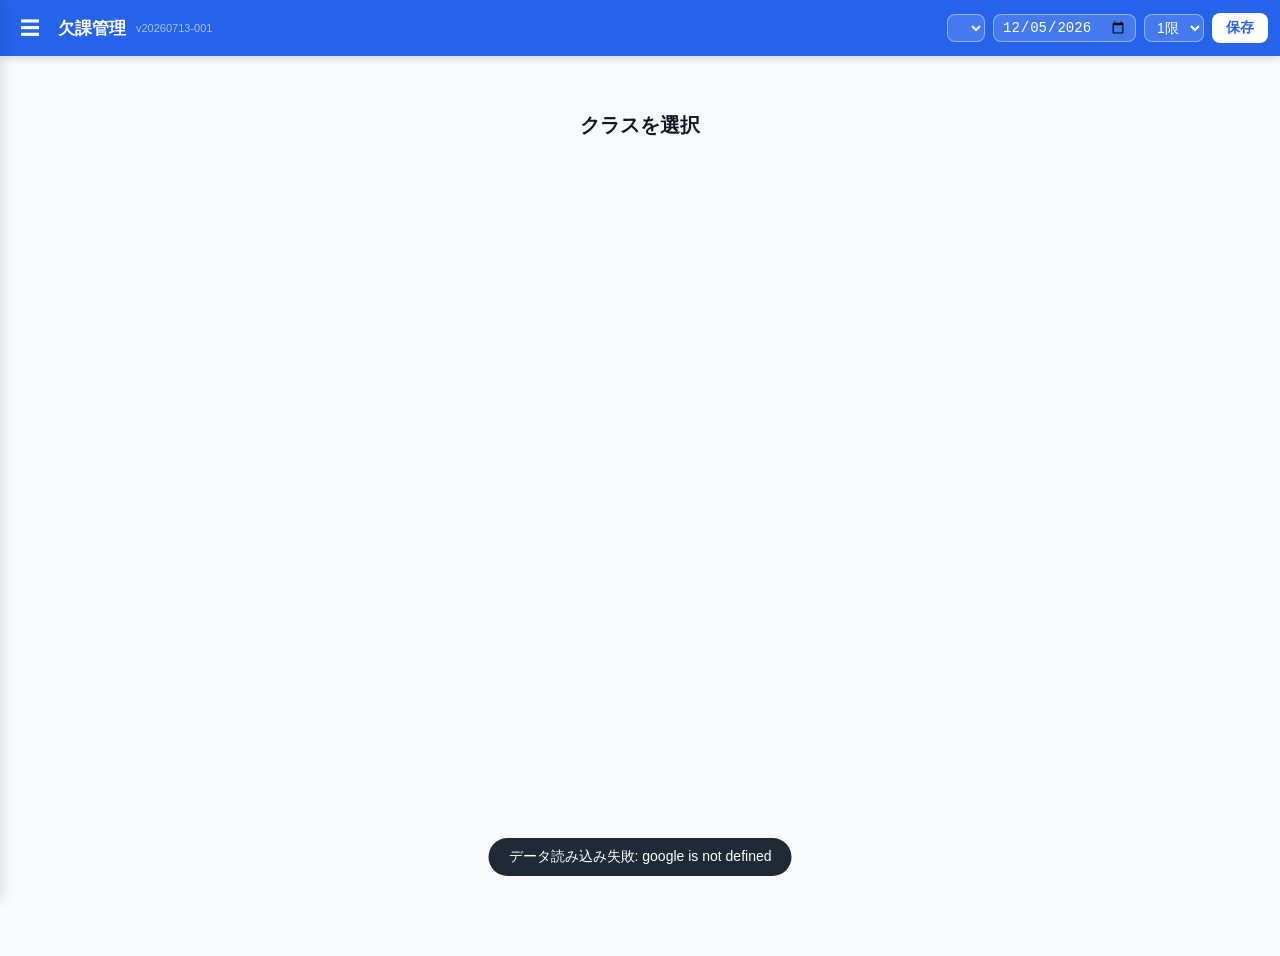
<file: gas/index.html>
<!DOCTYPE html>
<html lang="ja">
<head>
  <meta charset="UTF-8">
  <meta name="viewport" content="width=device-width, initial-scale=1.0">
  <title>授業欠課時数管理</title>
  <base target="_top">
  <style>
*, *::before, *::after { box-sizing: border-box; margin: 0; padding: 0; }

:root {
  --blue:    #2563eb;
  --blue-lt: #eff6ff;
  --red:     #dc2626;
  --red-lt:  #fef2f2;
  --green:   #16a34a;
  --green-lt:#f0fdf4;
  --purple:  #7c3aed;
  --purple-lt:#f5f3ff;
  --gray:    #6b7280;
  --gray-lt: #f9fafb;
  --border:  #e5e7eb;
  --text:    #111827;
  --text-sm: #6b7280;
  --header-h: 56px;
  --radius:  8px;
}

body {
  font-family: -apple-system, 'Hiragino Sans', 'Yu Gothic', sans-serif;
  font-size: 15px; color: var(--text); background: var(--gray-lt); min-height: 100vh;
}

.header {
  position: fixed; top: 0; left: 0; right: 0; z-index: 100;
  height: var(--header-h); background: var(--blue); color: #fff;
  display: flex; align-items: center; justify-content: space-between;
  padding: 0 12px; gap: 8px; box-shadow: 0 2px 8px rgba(0,0,0,.15);
}
.header-left  { display: flex; align-items: center; gap: 10px; }
.header-right { display: flex; align-items: center; gap: 8px; flex-wrap: wrap; }
.app-title    { font-size: 17px; font-weight: 600; white-space: nowrap; }
.app-version  { font-size: 11px; color: rgba(255,255,255,.6); white-space: nowrap; }
.icon-btn     { background: none; border: none; color: #fff; font-size: 20px; cursor: pointer; padding: 4px 8px; border-radius: 4px; }
.icon-btn:hover { background: rgba(255,255,255,.2); }

.select-sm {
  padding: 4px 8px; border-radius: var(--radius); border: 1px solid rgba(255,255,255,.4);
  background: rgba(255,255,255,.15); color: #fff; font-size: 14px; cursor: pointer;
}
.select-sm option { color: var(--text); background: #fff; }
input[type="date"].select-sm { color: #fff; }

.btn-primary {
  padding: 6px 14px; background: #fff; color: var(--blue);
  border: none; border-radius: var(--radius); font-size: 14px; font-weight: 600; cursor: pointer;
}
.btn-primary:hover { background: #dbeafe; }
.btn-secondary {
  padding: 6px 14px; background: var(--gray-lt); color: var(--text);
  border: 1px solid var(--border); border-radius: var(--radius); font-size: 14px; cursor: pointer;
}
.btn-secondary:hover { background: var(--border); }
.btn-danger {
  padding: 6px 14px; background: var(--red-lt); color: var(--red);
  border: 1px solid var(--red); border-radius: var(--radius); font-size: 14px; cursor: pointer;
}
.btn-lg { padding: 10px 24px; font-size: 15px; }

.sidenav {
  position: fixed; top: 0; left: -260px; bottom: 0; width: 260px;
  background: #fff; z-index: 300; box-shadow: 2px 0 12px rgba(0,0,0,.12);
  transition: left .25s ease; display: flex; flex-direction: column;
}
.sidenav.open { left: 0; }
.sidenav-header {
  display: flex; align-items: center; justify-content: space-between;
  padding: 16px; border-bottom: 1px solid var(--border); font-weight: 600; font-size: 16px;
}
.sidenav-header .icon-btn { color: var(--text); }
.sidenav-list { list-style: none; padding: 8px 0; }
.sidenav-item {
  display: block; padding: 13px 20px; color: var(--text);
  text-decoration: none; font-size: 15px; border-left: 3px solid transparent;
}
.sidenav-item:hover  { background: var(--gray-lt); }
.sidenav-item.active { background: var(--blue-lt); color: var(--blue); border-left-color: var(--blue); font-weight: 600; }

.overlay {
  display: none; position: fixed; inset: 0; background: rgba(0,0,0,.4); z-index: 200;
}
.overlay.show { display: block; }

.main { margin-top: var(--header-h); padding: 16px; max-width: 960px; margin-left: auto; margin-right: auto; }
.view { display: none; }
.view.active { display: block; }

.view-toolbar {
  display: flex; align-items: center; justify-content: space-between;
  margin-bottom: 10px; flex-wrap: wrap; gap: 8px;
}
.legend { display: flex; gap: 8px; flex-wrap: wrap; }
.legend-item {
  font-size: 12px; padding: 3px 10px; border-radius: 20px; font-weight: 500;
}
.legend-item.present  { background: var(--green-lt);  color: var(--green); }
.legend-item.absent   { background: var(--red-lt);    color: var(--red); }
.legend-item.excused  { background: var(--blue-lt);   color: var(--blue); }
.legend-item.leave    { background: #f3f4f6; color: #6b7280; }
.legend-item.kiki     { background: #f3e8ff; color: #9333ea; }
.legend-item.teishi   { background: #fff7ed; color: #ea580c; }
.absent-count { font-size: 14px; color: var(--text-sm); font-weight: 500; }

.blackboard {
  background: #2d4a2d; color: #c8e6c9; text-align: center;
  padding: 8px; border-radius: var(--radius); margin-bottom: 12px;
  font-size: 13px; letter-spacing: 4px;
}

.seat-map { display: grid; gap: 6px; justify-content: center; }

.seat {
  width: 72px; height: 64px; border-radius: var(--radius);
  border: 2px solid var(--border); background: #fff;
  display: flex; flex-direction: column; align-items: center; justify-content: center;
  cursor: pointer; user-select: none; transition: transform .1s, box-shadow .1s;
  font-size: 12px; text-align: center; padding: 4px; position: relative;
}
.seat:hover { transform: scale(1.05); box-shadow: 0 2px 8px rgba(0,0,0,.15); }
.seat.empty { background: var(--gray-lt); border-color: transparent; cursor: default; opacity: .4; }
.seat.empty:hover { transform: none; box-shadow: none; }
.seat .seat-number { font-size: 10px; color: var(--text-sm); margin-bottom: 2px; }
.seat .seat-name   { font-weight: 600; font-size: 12px; line-height: 1.2; }
.seat .seat-badge  { position: absolute; top: 3px; right: 3px; font-size: 9px; padding: 1px 5px; border-radius: 10px; font-weight: 600; }

.seat.present  { border-color: var(--green);  background: var(--green-lt); }
.seat.absent   { border-color: var(--red);    background: var(--red-lt); }
.seat.excused  { border-color: var(--blue);   background: var(--blue-lt); }
.seat.leave-seat { border-color: #d1d5db; background: #f3f4f6; opacity: .6; }
.seat.kiki    { border-color: #9333ea; background: #f3e8ff; }
.seat.teishi  { border-color: #ea580c; background: #fff7ed; }
.seat.kiki   .seat-badge { background: #9333ea; color: #fff; }
.seat.teishi .seat-badge { background: #ea580c; color: #fff; }

.seat.absent  .seat-badge { background: var(--red);  color: #fff; }
.seat.excused .seat-badge { background: var(--blue); color: #fff; }
.leave-badge               { background: #9ca3af; color: #fff; }

.number-search { display: flex; gap: 8px; margin-bottom: 16px; }
.number-search input {
  flex: 1; padding: 10px 14px; border: 1px solid var(--border);
  border-radius: var(--radius); font-size: 16px;
}
.student-list { display: flex; flex-direction: column; gap: 8px; }
.student-row {
  display: flex; align-items: center; justify-content: space-between;
  background: #fff; padding: 12px 16px; border-radius: var(--radius);
  border: 1px solid var(--border); cursor: pointer;
}
.student-row:hover { background: var(--gray-lt); }
.student-row.on-leave { opacity: .6; }
.student-row-left { display: flex; align-items: center; gap: 12px; }
.student-row-num  { font-size: 13px; color: var(--text-sm); min-width: 30px; }
.student-row-name { font-weight: 600; }

.status-badge { font-size: 12px; padding: 3px 10px; border-radius: 20px; font-weight: 500; }
.status-badge.present  { background: var(--green-lt);  color: var(--green); }
.status-badge.absent   { background: var(--red-lt);    color: var(--red); }
.status-badge.excused  { background: var(--blue-lt);   color: var(--blue); }
.status-badge.leave    { background: #f3f4f6; color: #6b7280; }
.status-badge.kiki    { background: #f3e8ff; color: #9333ea; }
.status-badge.teishi  { background: #fff7ed; color: #ea580c; }

.history-filter { display: flex; gap: 8px; margin-bottom: 16px; }
.history-table-wrap { overflow-x: auto; }
.history-table { width: 100%; border-collapse: collapse; background: #fff; border-radius: var(--radius); overflow: hidden; }
.history-table th { background: var(--blue); color: #fff; padding: 10px 14px; text-align: left; font-size: 13px; }
.history-table td { padding: 10px 14px; border-bottom: 1px solid var(--border); font-size: 14px; }
.history-table tr:last-child td { border-bottom: none; }

.section-title { font-size: 16px; font-weight: 600; margin-bottom: 12px; padding-bottom: 8px; border-bottom: 2px solid var(--blue); }
.settings-grid { display: grid; grid-template-columns: repeat(auto-fill, minmax(240px, 1fr)); gap: 12px; }
.settings-card { background: #fff; border-radius: var(--radius); border: 1px solid var(--border); padding: 16px; }
.settings-card h3 { font-size: 15px; margin-bottom: 12px; }
.settings-card label { display: block; font-size: 13px; color: var(--text-sm); margin-bottom: 4px; }
.settings-card input[type="number"] { width: 100%; padding: 7px 10px; border: 1px solid var(--border); border-radius: 6px; font-size: 14px; margin-bottom: 10px; }
.settings-actions { margin-top: 12px; }

.csv-section { background: #fff; border-radius: var(--radius); border: 1px solid var(--border); padding: 16px; }
.hint { font-size: 13px; color: var(--text-sm); margin-bottom: 12px; }
.csv-controls { display: flex; gap: 8px; align-items: center; flex-wrap: wrap; margin-bottom: 12px; }
.file-label { cursor: pointer; }
#csv-preview { font-size: 13px; color: var(--text-sm); }

.summary-section { background: #fff; border-radius: var(--radius); border: 1px solid var(--border); padding: 16px; display: flex; flex-direction: column; gap: 12px; }
.summary-row { display: flex; gap: 8px; align-items: center; flex-wrap: wrap; }
.summary-row label { font-size: 14px; font-weight: 500; }
.summary-row input[type="date"] { padding: 7px 10px; border: 1px solid var(--border); border-radius: 6px; font-size: 14px; }

.setup-form { background: #fff; border-radius: var(--radius); border: 1px solid var(--border); padding: 16px; display: flex; flex-direction: column; gap: 12px; }
.form-label { font-size: 14px; font-weight: 500; display: flex; flex-direction: column; gap: 4px; }
.form-input { padding: 8px 12px; border: 1px solid var(--border); border-radius: 6px; font-size: 14px; }
#years-list { display: flex; flex-direction: column; gap: 8px; }
.year-row {
  background: #fff; border: 1px solid var(--border); border-radius: var(--radius);
  padding: 12px 16px; display: flex; align-items: center; justify-content: space-between;
}

.popup-overlay {
  display: none; position: fixed; inset: 0; z-index: 500;
  background: rgba(0,0,0,.5); align-items: center; justify-content: center;
}
.popup-overlay.show { display: flex; }
.popup {
  background: #fff; border-radius: 16px; padding: 24px;
  min-width: 280px; max-width: 340px; width: 90%;
  box-shadow: 0 8px 32px rgba(0,0,0,.2); text-align: center;
}
.popup-student-name   { font-size: 22px; font-weight: 700; margin-bottom: 4px; }
.popup-student-number { font-size: 14px; color: var(--text-sm); margin-bottom: 20px; }
.popup-buttons { display: grid; grid-template-columns: 1fr 1fr; gap: 8px; margin-bottom: 12px; }
.popup-btn {
  padding: 12px 8px; border: none; border-radius: var(--radius);
  font-size: 14px; font-weight: 600; cursor: pointer; transition: opacity .15s;
}
.popup-btn:hover { opacity: .85; }
.popup-btn.present  { grid-column: 1/-1; background: var(--green);  color: #fff; }
.popup-btn.absent   { background: var(--red);   color: #fff; }
.popup-btn.kiki     { background: #9333ea; color: #fff; }
.popup-btn.excused  { background: var(--blue);  color: #fff; }
.popup-btn.teishi   { background: #ea580c; color: #fff; }
.popup-close { background: none; border: none; color: var(--text-sm); font-size: 14px; cursor: pointer; padding: 4px 12px; }

.leave-form { display: flex; flex-direction: column; gap: 10px; margin-bottom: 16px; }
.leave-form label { font-size: 14px; font-weight: 500; display: flex; flex-direction: column; gap: 4px; }
.leave-form input[type="date"] { padding: 8px 12px; border: 1px solid var(--border); border-radius: 6px; font-size: 14px; }
.leave-buttons { display: flex; gap: 8px; justify-content: center; }

.toast {
  position: fixed; bottom: 24px; left: 50%; transform: translateX(-50%) translateY(80px);
  background: #1f2937; color: #fff; padding: 10px 20px; border-radius: 24px;
  font-size: 14px; z-index: 1000; transition: transform .3s ease;
  white-space: nowrap; pointer-events: none;
}
.toast.show { transform: translateX(-50%) translateY(0); }

@media (max-width: 600px) {
  .header-right { gap: 6px; }
  .select-sm { font-size: 13px; padding: 3px 6px; }
  .seat { width: 60px; height: 54px; }
  .seat .seat-name { font-size: 11px; }
}

.class-manager { background: #fff; border-radius: var(--radius); border: 1px solid var(--border); padding: 16px; }
.class-add-row { display: flex; gap: 8px; margin-bottom: 12px; }
.class-list-item {
  display: flex; align-items: center; justify-content: space-between;
  padding: 10px 12px; border-bottom: 1px solid var(--border); font-size: 14px;
}
.class-list-item:last-child { border-bottom: none; }
.class-list-item .class-name { font-weight: 600; }
.btn-delete {
  padding: 4px 10px; background: var(--red-lt); color: var(--red);
  border: 1px solid var(--red); border-radius: 6px; font-size: 12px; cursor: pointer;
}

.class-select-screen { max-width: 400px; margin: 40px auto; }
.class-select-title { font-size: 20px; font-weight: 700; margin-bottom: 16px; text-align: center; }
.class-select-btn {
  display: block; width: 100%; padding: 18px;
  background: #fff; border: 2px solid var(--border);
  border-radius: var(--radius); font-size: 18px; font-weight: 600;
  cursor: pointer; margin-bottom: 10px; text-align: center;
  transition: border-color .15s, background .15s;
}
.class-select-btn:hover { border-color: var(--blue); background: var(--blue-lt); color: var(--blue); }

/* ===== 座席マップ＋名簿レイアウト ===== */
.seat-roster-layout {
  display: flex; gap: 10px; align-items: flex-start;
}
.calendar-area {
  width: 15%; flex-shrink: 0;
}
.seat-area {
  width: 65%; flex-shrink: 0; display: flex; flex-direction: column;
}
.roster-area {
  width: 20%; flex-shrink: 0;
  background: #fff; border-radius: var(--radius);
  border: 1px solid var(--border);
  max-height: calc(100vh - 140px); overflow-y: auto;
}
.roster-list { }
.roster-item {
  display: flex; align-items: center; justify-content: space-between;
  padding: 8px 12px; border-bottom: 1px solid var(--border);
  cursor: pointer; font-size: 13px;
}
.roster-item:last-child { border-bottom: none; }
.roster-item:hover { background: var(--gray-lt); }
.roster-item.on-leave { opacity: .5; cursor: default; }
.roster-item-left { display: flex; align-items: center; gap: 8px; }
.roster-item-num  { color: var(--text-sm); min-width: 28px; font-size: 12px; }
.roster-item-name { font-weight: 500; }
.roster-badge {
  font-size: 11px; padding: 2px 8px; border-radius: 12px; font-weight: 500;
}
.roster-badge.present  { background: var(--green-lt);  color: var(--green); }
.roster-badge.absent   { background: var(--red-lt);    color: var(--red); }
.roster-badge.excused  { background: var(--blue-lt);   color: var(--blue); }
.roster-badge.leave    { background: #f3f4f6; color: #6b7280; }

/* ===== ポップアップ（小さめ） ===== */
.popup-sm {
  background: #fff; border-radius: 12px; padding: 16px;
  min-width: 240px; max-width: 300px; width: 90%;
  box-shadow: 0 8px 32px rgba(0,0,0,.2); text-align: center;
}
.popup-sm .popup-student-name   { font-size: 18px; font-weight: 700; margin-bottom: 2px; }
.popup-sm .popup-student-number { font-size: 13px; color: var(--text-sm); margin-bottom: 14px; }
.popup-sm .popup-buttons { display: grid; grid-template-columns: 1fr 1fr; gap: 6px; margin-bottom: 10px; }
.popup-sm .popup-btn { padding: 10px 6px; font-size: 13px; }

@media (max-width: 700px) {
  .seat-roster-layout { flex-direction: column; }
  .seat-area, .roster-area { width: 100%; }
}

/* ===== ミニカレンダー ===== */
.mini-calendar {
  background: #fff; border-radius: var(--radius);
  border: 1px solid var(--border); padding: 8px;
  user-select: none; width: 100%; min-width: 160px;
}
.cal-header {
  display: flex; align-items: center; justify-content: space-between;
  margin-bottom: 6px;
}
.cal-header span { font-size: 13px; font-weight: 600; }
.cal-nav {
  background: none; border: none; cursor: pointer;
  color: var(--blue); font-size: 16px; padding: 2px 6px; border-radius: 4px;
}
.cal-nav:hover { background: var(--blue-lt); }
.cal-grid {
  display: grid; grid-template-columns: repeat(7, 1fr); gap: 1px;
}
.cal-dow {
  text-align: center; font-size: 10px; color: var(--text-sm);
  padding: 2px 0; font-weight: 500;
}
.cal-day {
  text-align: center; font-size: 11px; padding: 3px 1px;
  border-radius: 4px; cursor: pointer; line-height: 1;
}
.cal-day:hover { background: var(--blue-lt); color: var(--blue); }
.cal-day.other-month { color: #d1d5db; }
.cal-day.today { background: var(--gray-lt); font-weight: 600; }
.cal-day.selected { background: var(--blue); color: #fff; font-weight: 600; }
.cal-day.selected:hover { background: var(--blue); }
.cal-day.sun { color: #ef4444; }
.cal-day.sat { color: #3b82f6; }
.cal-day.selected.sun, .cal-day.selected.sat { color: #fff; }

/* ===== 出欠履歴マトリクス ===== */
.history-table-wrap {
  overflow: auto;
  max-height: calc(100vh - 180px);
}
.history-matrix {
  border-collapse: collapse; font-size: 12px;
  white-space: nowrap;
}
.history-matrix th, .history-matrix td {
  border: 1px solid var(--border); padding: 4px 6px; text-align: center;
}
.history-matrix thead th {
  background: var(--blue); color: #fff;
  position: sticky; top: 0; z-index: 3;
}
.history-matrix td:first-child {
  position: sticky; left: 0; background: #fff; z-index: 2; min-width: 36px;
}
.history-matrix td:nth-child(2) {
  position: sticky; left: 36px; background: #fff; z-index: 2; min-width: 80px; text-align: left;
}
.history-matrix thead th:first-child {
  left: 0; z-index: 4;
}
.history-matrix thead th:nth-child(2) {
  left: 36px; z-index: 4;
}

.matrix-cell {
  cursor: pointer; border-radius: 3px; padding: 2px 4px;
  font-size: 11px; font-weight: 500; display: inline-block; min-width: 28px;
}
.matrix-cell.present  { background: var(--green-lt);  color: var(--green); }
.matrix-cell.absent   { background: var(--red-lt);    color: var(--red); }
.matrix-cell.excused  { background: var(--blue-lt);   color: var(--blue); }
.matrix-cell.leave    { background: #f3f4f6; color: #9ca3af; cursor: default; }
.matrix-cell.kiki    { background: #9333ea; color: #fff; }
.matrix-cell.teishi  { background: #ea580c; color: #fff; }

.btn-save-bottom {
  padding: 8px 32px; background: var(--blue); color: #fff;
  border: none; border-radius: var(--radius); font-size: 14px;
  font-weight: 600; cursor: pointer;
}
.btn-save-bottom:hover { background: #1d4ed8; }

  </style>
</head>
<body>

<header class="header">
  <div class="header-left">
    <button class="icon-btn" id="menu-btn" aria-label="メニュー">☰</button>
    <h1 class="app-title">欠課管理</h1>
    <span class="app-version" id="app-version"></span>
  </div>
  <div class="header-right">
    <select id="class-select" class="select-sm"></select>
    <input type="date" id="date-input" class="select-sm">
    <select id="period-select" class="select-sm">
      <option value="1">1限</option>
      <option value="2">2限</option>
      <option value="3">3限</option>
      <option value="4">4限</option>
      <option value="5">5限</option>
      <option value="6">6限</option>
    </select>
    <button class="btn-primary" id="save-btn">保存</button>
  </div>
</header>

<nav class="sidenav" id="sidenav">
  <div class="sidenav-header">
    <span>メニュー</span>
    <button class="icon-btn" id="close-menu-btn">✕</button>
  </div>
  <ul class="sidenav-list">
    <li><a href="#" class="sidenav-item" data-view="classselect">クラス選択</a></li>
    <li><a href="#" class="sidenav-item" data-view="history">出欠履歴</a></li>
    <li><a href="#" class="sidenav-item" data-view="summary">集計・出力</a></li>
    <li><a href="#" class="sidenav-item" data-view="settings">設定</a></li>
    <li><a href="#" class="sidenav-item" data-view="setup">年度セットアップ</a></li>
  </ul>
</nav>
<div class="overlay" id="overlay"></div>

<main class="main">

  <!-- クラス選択画面 -->
  <section class="view active" id="view-classselect">
    <div class="class-select-screen">
      <h2 class="class-select-title">クラスを選択</h2>
      <div id="class-select-list"></div>
    </div>
  </section>

  <section class="view" id="view-seat">
    <div class="view-toolbar">
      <div class="legend">
        <span class="legend-item present">出席</span>
        <span class="legend-item absent">欠席</span>
        <span class="legend-item kiki">忌引</span>
        <span class="legend-item excused">公欠</span>
        <span class="legend-item teishi">出校停止</span>
        <span class="legend-item leave">休学</span>
      </div>
      <div class="absent-count">欠席等: <span id="absent-count">0</span>人</div>
    </div>
    <div class="seat-roster-layout">
      <div class="calendar-area">
        <div class="mini-calendar" id="mini-calendar"></div>
      </div>
      <div class="seat-area">
        <div class="seat-map" id="seat-map"></div>
        <div class="blackboard" style="margin-top:12px">黒板</div>
        <div style="text-align:center;margin-top:8px">
          <button class="btn-save-bottom" id="save-btn-bottom">保存</button>
        </div>
      </div>
      <div class="roster-area">
        <div class="roster-list" id="roster-list"></div>
      </div>
    </div>
  </section>

  <section class="view" id="view-history">
    <div class="history-filter">
      <select id="history-class-select" class="select-sm" style="color:var(--text);background:#fff;border:1px solid var(--border);"></select>
      <input type="date" id="history-start">
      <span style="font-size:13px">〜</span>
      <input type="date" id="history-end">
      <button class="btn-primary" id="history-load-btn">表示</button>
      <button class="btn-secondary" onclick="downloadHistoryCSV()">CSV出力</button>
    </div>
    <div class="history-table-wrap" id="history-table-wrap"></div>
  </section>

  <section class="view" id="view-summary">
    <h2 class="section-title">欠課集計・CSV出力</h2>
    <div class="summary-section">
      <div class="summary-row">
        <label>クラス</label>
        <select id="summary-class-select" class="select-sm" style="color:var(--text);background:#fff;border:1px solid var(--border);"></select>
      </div>
      <div class="summary-row">
        <label>開始日</label>
        <input type="date" id="summary-start">
        <label>終了日</label>
        <input type="date" id="summary-end">
      </div>
      <button class="btn-primary btn-lg" id="summary-btn" style="background:var(--blue);color:#fff;">集計してCSVダウンロード</button>
    </div>
  </section>

  <section class="view" id="view-settings">
    <h2 class="section-title">クラス設定</h2>
    <div class="settings-grid" id="settings-grid"></div>
    <div class="settings-actions">
      <button class="btn-primary" id="save-settings-btn">設定を保存</button>
    </div>
    <h2 class="section-title" style="margin-top:2rem">生徒データ（CSV読み込み）</h2>
    <div class="csv-section">
      <p class="hint">CSVフォーマット: <code>クラス,出席番号,名前,座席行,座席列</code>（1行目はヘッダー）</p>
      <div class="csv-controls">
        <select id="csv-class-select" class="select-sm" style="color:var(--text);background:#fff;border:1px solid var(--border);"></select>
        <label class="btn-secondary file-label">
          CSVを選択
          <input type="file" id="csv-input" accept=".csv" style="display:none">
        </label>
        <button class="btn-primary" id="csv-upload-btn">アップロード</button>
      </div>
      <div id="csv-preview"></div>
    </div>
  </section>

  <section class="view" id="view-setup">
    <h2 class="section-title">年度セットアップ</h2>
    <div class="setup-form">
      <label class="form-label">
        年度
        <input type="number" id="setup-year" class="form-input" placeholder="例: 2026">
      </label>
      <label class="form-label">
        フォルダ名（Googleドライブ）
        <input type="text" id="setup-folder" class="form-input" value="出欠管理">
      </label>
      <button class="btn-primary btn-lg" id="setup-btn">スプレッドシートを作成してセットアップ</button>
    </div>
    <h2 class="section-title" style="margin-top:2rem">クラス管理</h2>
    <div class="class-manager">
      <div class="class-add-row">
        <input type="text" id="new-class-input" class="form-input" placeholder="例: 2A, 3B" style="flex:1">
        <button class="btn-primary" id="add-class-btn">追加</button>
      </div>
      <div id="class-list"></div>
    </div>

    <h2 class="section-title" style="margin-top:2rem">年度切り替え</h2>
    <div id="years-list"></div>
  </section>

</main>

<!-- 出欠ポップアップ -->
<div class="popup-overlay" id="popup-overlay">
  <div class="popup-sm">
    <div class="popup-student-name" id="popup-name"></div>
    <div class="popup-student-number" id="popup-number"></div>
    <div class="popup-buttons">
      <button class="popup-btn present" data-status="出席">出席</button>
      <button class="popup-btn absent"  data-status="欠席">欠席</button>
      <button class="popup-btn kiki"    data-status="忌引">忌引</button>
      <button class="popup-btn excused" data-status="公欠">公欠</button>
      <button class="popup-btn teishi"  data-status="出校停止">出校停止</button>
    </div>
    <button class="popup-close" id="popup-close">キャンセル</button>
  </div>
</div>

<!-- 休学設定ポップアップ -->
<div class="popup-overlay" id="leave-overlay">
  <div class="popup">
    <div class="popup-student-name" id="leave-name"></div>
    <div class="popup-student-number" id="leave-number"></div>
    <div class="leave-form">
      <label>休学開始日<input type="date" id="leave-start"></label>
      <label>休学終了日<input type="date" id="leave-end"></label>
    </div>
    <div class="leave-buttons">
      <button class="btn-primary" id="leave-save-btn">保存</button>
      <button class="btn-danger"  id="leave-clear-btn">クリア</button>
    </div>
    <br>
    <button class="popup-close" onclick="closeLeavePopup()">キャンセル</button>
  </div>
</div>

<div class="toast" id="toast"></div>

<script>
// =============================================
// app.js - 授業欠課時数管理アプリ（GAS版）
// =============================================

const VERSION = '20260713-001';

const STATE = {
  className:      '',
  attendance:     {},
  students:       [],
  settings:       [],
  currentStudent: null,
  unsaved:        false, // 未保存フラグ
};

const STATUS_CLASS = {
  '出席':   'present',
  '欠席':   'absent',
  '忌引':   'kiki',
  '公欠':   'excused',
  '出校停止': 'teishi',
  '休学':   'leave',
};

const STATUS_BADGE = {
  '欠席':   '欠',
  '忌引':   '忌',
  '公欠':   '公',
  '出校停止': '停',
  '休学':   '休',
};

const $ = id => document.getElementById(id);

// ===== GAS API =====
function gasCall(funcName, params) {
  return new Promise((resolve, reject) => {
    google.script.run
      .withSuccessHandler(resolve)
      .withFailureHandler(reject)
      [funcName](JSON.stringify(params));
  });
}

// ===== 初期化 =====
function init() {
  const today = toJSTDateString(new Date());
  if ($('date-input'))    $('date-input').value = today;
  if ($('setup-year'))    $('setup-year').value = new Date().getFullYear();
  if ($('summary-start')) $('summary-start').value = today.slice(0, 7) + '-01';
  if ($('summary-end'))   $('summary-end').value = today;

  const vEl = $('app-version');
  if (vEl) vEl.textContent = 'v' + VERSION;

  setupEventListeners();
  loadInitialData();

  window.addEventListener('beforeunload', e => {
    if (STATE.unsaved) {
      e.preventDefault();
      e.returnValue = '';
    }
  });
}

async function loadInitialData() {
  try {
    const [sr, st] = await Promise.all([
      gasCall('clientGetSettings', {}),
      gasCall('clientGetStudents', {}),
    ]);
    STATE.settings = sr.settings || [];
    STATE.students = st.students || [];
    updateClassSelects();
    renderSettingsGrid();
    renderClassSelectScreen();
  } catch (e) {
    showToast('データ読み込み失敗: ' + e.message);
  }
}

function renderClassSelectScreen() {
  const listEl = $('class-select-list');
  if (!listEl) return;
  const classes = STATE.settings.map(s => s.className);
  listEl.innerHTML = classes.length === 0
    ? '<p style="color:#888;text-align:center">クラスがありません。年度セットアップからクラスを追加してください。</p>'
    : classes.map(c => `
        <button class="class-select-btn" onclick="selectClassAndGo('${c}')">${c}</button>
      `).join('');
}

function selectClassAndGo(className) {
  STATE.className = className;
  $('class-select').value = className;
  localStorage.setItem('className', className);
  switchView('seat');
  renderCalendar();
  loadAttendance();
}

// ===== イベント =====
function setupEventListeners() {
  $('menu-btn').addEventListener('click', openMenu);
  $('close-menu-btn').addEventListener('click', closeMenu);
  $('overlay').addEventListener('click', closeMenu);

  document.querySelectorAll('.sidenav-item').forEach(item => {
    item.addEventListener('click', e => {
      e.preventDefault();
      switchView(item.dataset.view);
      closeMenu();
    });
  });

  $('class-select').addEventListener('change', () => {
    if (STATE.unsaved && !confirm('保存されていない変更があります。クラスを切り替えますか？')) {
      $('class-select').value = STATE.className;
      return;
    }
    STATE.unsaved = false;
    STATE.className = $('class-select').value;
    loadAttendance();
    renderSeatMap();
  });
  $('period-select').addEventListener('change', () => {
    if (STATE.unsaved && !confirm('保存されていない変更があります。時限を切り替えますか？')) return;
    STATE.unsaved = false;
    loadAttendance();
  });
  $('date-input').addEventListener('change', () => {
    if (STATE.unsaved && !confirm('保存されていない変更があります。日付を変更しますか？')) return;
    STATE.unsaved = false;
    const d = parseLocalDate($('date-input').value);
    CAL.year  = d.getFullYear();
    CAL.month = d.getMonth();
    renderCalendar();
    loadAttendance();
  });
  $('save-btn').addEventListener('click', saveAttendance);
  if ($('save-btn-bottom')) $('save-btn-bottom').addEventListener('click', saveAttendance);

  $('popup-close').addEventListener('click', closePopup);
  $('popup-overlay').addEventListener('click', e => { if (e.target === $('popup-overlay')) closePopup(); });
  document.querySelectorAll('.popup-btn').forEach(btn => {
    btn.addEventListener('click', () => {
      setStatus(STATE.currentStudent, btn.dataset.status);
      closePopup();
    });
  });

  $('leave-save-btn').addEventListener('click', saveLeaveperiod);
  $('leave-clear-btn').addEventListener('click', clearLeaveperiod);

  if ($('history-load-btn')) $('history-load-btn').addEventListener('click', loadHistory);
  $('save-settings-btn').addEventListener('click', saveSettings);
  $('csv-input').addEventListener('change', previewCSV);
  $('csv-upload-btn').addEventListener('click', uploadCSV);
  $('setup-btn').addEventListener('click', runSetup);
  $('summary-btn').addEventListener('click', downloadSummary);
  $('add-class-btn').addEventListener('click', async () => {
    const input = $('new-class-input');
    const className = input.value.trim();
    if (!className) { showToast('クラス名を入力してください'); return; }
    try {
      const res = await gasCall('clientAddClass', { className });
      if (res.error) { showToast(res.error); return; }
      showToast(`${className} を追加しました`);
      input.value = '';
      await reloadSettings();
    } catch (e) {
      showToast('追加失敗: ' + e.message);
    }
  });
}

// ===== メニュー =====
function openMenu()  { $('sidenav').classList.add('open'); $('overlay').classList.add('show'); }
function closeMenu() { $('sidenav').classList.remove('open'); $('overlay').classList.remove('show'); }

// ===== ビュー切り替え =====
function switchView(v) {
  if (STATE.unsaved && !confirm('保存されていない変更があります。移動しますか？')) return;
  STATE.unsaved = false;
  document.querySelectorAll('.view').forEach(el => el.classList.remove('active'));
  document.querySelectorAll('.sidenav-item').forEach(el => el.classList.remove('active'));
  $('view-' + v).classList.add('active');
  const navItem = document.querySelector(`[data-view="${v}"]`);
  if (navItem) navItem.classList.add('active');
  if (v === 'seat')        { loadAttendance(); renderCalendar(); }
  if (v === 'number')      renderStudentList();
  if (v === 'classselect') renderClassSelectScreen();
  if (v === 'history')     initHistoryView();
  if (v === 'setup')       { loadYears(); renderClassList(); }
}

// ===== クラス選択肢 =====
function updateClassSelects() {
  const classes = [...new Set(STATE.settings.map(s => s.className))];
  ['class-select', 'csv-class-select', 'summary-class-select', 'history-class-select'].forEach(id => {
    const sel = $(id);
    if (!sel) return;
    sel.innerHTML = classes.map(c => `<option value="${c}">${c}</option>`).join('');
  });
  if (!STATE.className && classes.length > 0) STATE.className = classes[0];
  $('class-select').value = STATE.className;
}

// ===== 出欠読み込み =====
async function loadAttendance(dateStr) {
  if (!STATE.className) return;
  const date = dateStr || $('date-input').value;
  try {
    const params = {
      date: date,
      period: $('period-select').value,
      className: STATE.className,
    };
    const res = await gasCall('clientGetAttendance', params);
    STATE.attendance = {};
    if (res && res.records) {
      res.records.forEach(r => { STATE.attendance[r.number] = r.status; });
    }
    // データ取得完了後に日付を更新
    if (dateStr) {
      $('date-input').value = dateStr;
      renderCalendar();
    }
    renderSeatMap();
    renderRoster();
    updateAbsentCount();
  } catch (e) { console.error(e); }
}

// ===== 退学判定 =====
function isWithdrawn(student) {
  return !student.seatRow && !student.seatCol;
}

// ===== 出欠保存 =====
async function saveAttendance() {
  const today = toJSTDateString(new Date());
  const classStudents = STATE.students.filter(s => s.className === STATE.className);
  const records = classStudents.map(s => {
    if (isWithdrawn(s) || isOnLeave(s, today)) {
      return { number: s.number, name: s.name, status: '' };
    }
    return {
      number: s.number,
      name:   s.name,
      status: STATE.attendance[s.number] || '出席',
    };
  });
  try {
    $('save-btn').textContent = '保存中...';
    await gasCall('clientSaveAttendance', {
      date:      $('date-input').value,
      period:    $('period-select').value,
      className: STATE.className,
      records,
    });
    showToast('保存しました ✓');
    STATE.unsaved = false;
  } catch (e) {
    showToast('保存失敗: ' + e.message);
  } finally {
    $('save-btn').textContent = '保存';
  }
}

// ===== ステータス変更 =====
function setStatus(student, status) {
  if (status === '出席') {
    delete STATE.attendance[student.number];
  } else {
    STATE.attendance[student.number] = status;
  }
  STATE.unsaved = true;
  renderSeatMap();
  renderRoster();
  updateAbsentCount();
}

// ===== 休学期間判定 =====
function isOnLeave(student, dateStr) {
  if (!student.leaveStart) return false;
  const parseDate = str => {
    const p = str.replace(/-/g, '/').split('/').map(Number);
    return new Date(p[0], p[1] - 1, p[2]);
  };
  const target = parseDate(dateStr);
  const start  = parseDate(student.leaveStart);
  const end    = student.leaveEnd ? parseDate(student.leaveEnd) : null;
  return target >= start && (!end || target <= end);
}

// ===== 座席マップ描画 =====
function renderSeatMap() {
  const setting = STATE.settings.find(s => s.className === STATE.className);
  if (!setting) {
    $('seat-map').innerHTML = '<p style="color:#888;padding:20px">設定がありません</p>';
    return;
  }

  const { rows, cols } = setting;
  $('seat-map').style.gridTemplateColumns = `repeat(${cols}, 72px)`;

  const today = $('date-input').value;
  const classStudents = STATE.students.filter(s => s.className === STATE.className);
  const seatMap = {};
  classStudents.forEach(s => {
    if (s.seatRow && s.seatCol) seatMap[`${s.seatRow}-${s.seatCol}`] = s;
  });

  let html = '';
  for (let r = 1; r <= rows; r++) {
    for (let c = 1; c <= cols; c++) {
      const student = seatMap[`${r}-${c}`];
      if (!student) {
        html += `<div class="seat empty"></div>`;
        continue;
      }

      const onLeave = isOnLeave(student, today);
      if (onLeave) {
        html += `<div class="seat leave-seat" data-number="${student.number}">
          <span class="seat-number">${student.number}番</span>
          <span class="seat-name">${student.name}</span>
          <span class="seat-badge leave-badge">休</span>
        </div>`;
        continue;
      }

      const status = STATE.attendance[student.number] || '出席';
      const cls    = STATUS_CLASS[status] || 'present';
      const badge  = STATUS_BADGE[status] || '';
      html += `<div class="seat ${cls}" data-number="${student.number}">
        <span class="seat-number">${student.number}番</span>
        <span class="seat-name">${student.name}</span>
        ${badge ? `<span class="seat-badge">${badge}</span>` : ''}
      </div>`;
    }
  }
  $('seat-map').innerHTML = html;

  $('seat-map').querySelectorAll('.seat:not(.empty):not(.leave-seat)').forEach(el => {
    el.addEventListener('click', () => {
      const student = classStudents.find(s => String(s.number) === String(el.dataset.number));
      if (student) openPopup(student);
    });
  });

  $('seat-map').querySelectorAll('.leave-seat').forEach(el => {
    el.addEventListener('click', () => {
      const student = classStudents.find(s => String(s.number) === String(el.dataset.number));
      if (student) openLeavePopup(student);
    });
  });

  renderRoster();
}

// ===== 名簿描画 =====
function renderRoster() {
  const rosterEl = $('roster-list');
  if (!rosterEl) return;

  const today = $('date-input').value;
  const classStudents = STATE.students
    .filter(s => s.className === STATE.className)
    .sort((a, b) => Number(a.number) - Number(b.number));

  rosterEl.innerHTML = classStudents.map(s => {
    const onLeave = isOnLeave(s, today);
    const status  = onLeave ? '休学' : (STATE.attendance[s.number] || '出席');
    const cls     = STATUS_CLASS[status] || 'present';
    return `<div class="roster-item ${onLeave ? 'on-leave' : ''}" data-number="${s.number}">
      <div class="roster-item-left">
        <span class="roster-item-num">${s.number}</span>
        <span class="roster-item-name">${s.name}</span>
      </div>
      <span class="roster-badge ${cls}">${status}</span>
    </div>`;
  }).join('');

  rosterEl.querySelectorAll('.roster-item:not(.on-leave)').forEach(el => {
    el.addEventListener('click', () => {
      const student = classStudents.find(s => String(s.number) === String(el.dataset.number));
      if (student) openPopup(student);
    });
  });

  rosterEl.querySelectorAll('.roster-item.on-leave').forEach(el => {
    el.addEventListener('click', () => {
      const student = classStudents.find(s => String(s.number) === String(el.dataset.number));
      if (student) openLeavePopup(student);
    });
  });
}

// ===== 生徒リスト描画 =====
function renderStudentList(filter = '') {
  const today = $('date-input').value;
  const classStudents = STATE.students
    .filter(s => s.className === STATE.className)
    .filter(s => !filter || String(s.number).startsWith(filter) || s.name.includes(filter))
    .sort((a, b) => Number(a.number) - Number(b.number));

  $('student-list').innerHTML = classStudents.map(s => {
    const onLeave = isOnLeave(s, today);
    const status  = onLeave ? '休学' : (STATE.attendance[s.number] || '出席');
    const cls     = STATUS_CLASS[status] || 'present';
    return `<div class="student-row ${onLeave ? 'on-leave' : ''}" data-number="${s.number}">
      <div class="student-row-left">
        <span class="student-row-num">${s.number}番</span>
        <span class="student-row-name">${s.name}</span>
      </div>
      <span class="status-badge ${cls}">${status}</span>
    </div>`;
  }).join('');

  $('student-list').querySelectorAll('.student-row').forEach(el => {
    el.addEventListener('click', () => {
      const student = classStudents.find(s => String(s.number) === String(el.dataset.number));
      if (!student) return;
      if (el.classList.contains('on-leave')) {
        openLeavePopup(student);
      } else {
        openPopup(student);
      }
    });
  });
}

function filterStudentList(val) { renderStudentList(val.trim()); }

function updateAbsentCount() {
  const count = Object.values(STATE.attendance).filter(s => s !== '出席').length;
  $('absent-count').textContent = count;
}

// ===== 出欠ポップアップ =====
function openPopup(student) {
  STATE.currentStudent = student;
  $('popup-name').textContent   = student.name;
  $('popup-number').textContent = `${STATE.className} ${student.number}番`;
  const current = STATE.attendance[student.number] || '出席';
  document.querySelectorAll('.popup-btn').forEach(btn => {
    btn.style.opacity = btn.dataset.status === current ? '1' : '0.7';
    btn.style.outline = btn.dataset.status === current ? '3px solid #111' : 'none';
  });
  $('popup-overlay').classList.add('show');
}
function closePopup() { $('popup-overlay').classList.remove('show'); STATE.currentStudent = null; }

// ===== 休学設定ポップアップ =====
function openLeavePopup(student) {
  STATE.currentStudent = student;
  $('leave-name').textContent   = student.name;
  $('leave-number').textContent = `${STATE.className} ${student.number}番`;
  $('leave-start').value = student.leaveStart || '';
  $('leave-end').value   = student.leaveEnd   || '';
  $('leave-overlay').classList.add('show');
}
function closeLeavePopup() { $('leave-overlay').classList.remove('show'); STATE.currentStudent = null; }

async function saveLeaveperiod() {
  const student = STATE.currentStudent;
  const leaveStart = $('leave-start').value;
  const leaveEnd   = $('leave-end').value;
  try {
    await gasCall('clientSaveLeaveperiod', {
      className:  STATE.className,
      number:     student.number,
      leaveStart, leaveEnd,
    });
    student.leaveStart = leaveStart;
    student.leaveEnd   = leaveEnd;
    showToast('休学期間を保存しました ✓');
    closeLeavePopup();
    renderSeatMap();
    renderStudentList();
  } catch (e) {
    showToast('保存失敗: ' + e.message);
  }
}

async function clearLeaveperiod() {
  const student = STATE.currentStudent;
  try {
    await gasCall('clientSaveLeaveperiod', {
      className:  STATE.className,
      number:     student.number,
      leaveStart: '',
      leaveEnd:   '',
    });
    student.leaveStart = '';
    student.leaveEnd   = '';
    showToast('休学期間をクリアしました ✓');
    closeLeavePopup();
    renderSeatMap();
    renderStudentList();
  } catch (e) {
    showToast('クリア失敗: ' + e.message);
  }
}

// ===== 履歴マトリクス =====
async function loadHistory() {
  const className = $('history-class-select').value;
  const startDate = $('history-start').value;
  const endDate   = $('history-end').value;
  if (!className || !startDate || !endDate) { showToast('クラスと期間を指定してください'); return; }

  const wrap = $('history-table-wrap');
  wrap.innerHTML = '<p style="color:#888;padding:20px">読み込み中...</p>';

  try {
    const res = await gasCall('clientGetAttendanceMatrix', { className, startDate, endDate });
    const { lessons, students, matrix } = res;

    if (!lessons || lessons.length === 0) {
      wrap.innerHTML = '<p style="color:#888;padding:20px">記録なし</p>';
      return;
    }

    // ヘッダー行
    const headerCols = lessons.map(key => {
      const [date, period] = key.split('_');
      const d = parseLocalDate(date);
      const label = `${d.getMonth()+1}/${d.getDate()}<br>${period}限`;
      return `<th class="lesson-header" data-date="${date}" data-period="${period}" onclick="confirmDeleteLesson(this)" style="cursor:pointer" title="タップで削除">${label}<br><span style="font-size:10px;opacity:0.5">🗑</span></th>`;
    }).join('');

    // データ行
    const dataRows = students.map(s => {
      const cells = lessons.map(key => {
        const [date, period] = key.split('_');
        const status = (matrix[s.number] || {})[key] || '出席';
        const cls = STATUS_CLASS[status] || 'present';
        const label = STATUS_LABEL[status] || '休';
        const onLeave = isOnLeave(s, date);
        if (onLeave || status === '休学') return `<td><span class="matrix-cell leave">－</span></td>`;
        return `<td><span class="matrix-cell ${cls}"
          data-number="${s.number}" data-date="${date}" data-period="${period}" data-class="${className}"
          onclick="cycleStatus(this)">${label}</span></td>`;
      }).join('');
      return `<tr><td>${s.number}</td><td>${s.name}</td>${cells}</tr>`;
    }).join('');

    wrap.innerHTML = `
      <table class="history-matrix">
        <thead><tr><th>番号</th><th>名前</th>${headerCols}</tr></thead>
        <tbody>${dataRows}</tbody>
      </table>`;

  } catch (e) { showToast('履歴読み込み失敗: ' + e.message); }
}

// ===== 出欠履歴CSV出力 =====
function downloadHistoryCSV() {
  const table = document.querySelector('.history-matrix');
  if (!table) { showToast('先に履歴を読み込んでください'); return; }

  const className = $('history-class-select').value;
  const startDate = $('history-start').value;
  const endDate   = $('history-end').value;

  const rows = [];
  table.querySelectorAll('tr').forEach(tr => {
    const cells = [];
    tr.querySelectorAll('th, td').forEach(cell => {
      // 改行を除去してテキストを取得（🗑アイコンも除去）
      const text = cell.innerText.split('\n').join(' ').replace('🗑', '').trim();
      cells.push('"' + text.replace(/"/g, '""') + '"');
    });
    rows.push(cells.join(','));
  });

  const bom = '\uFEFF';
  const csv = bom + rows.join('\r\n');
  const blob = new Blob([csv], { type: 'text/csv;charset=utf-8;' });
  const url  = URL.createObjectURL(blob);
  const a    = document.createElement('a');
  a.href     = url;
  a.download = `${className}_出欠履歴_${startDate}_${endDate}.csv`;
  a.click();
  URL.revokeObjectURL(url);
}

// セルをクリックするたびに状態を循環させて即保存
const STATUS_CYCLE = ['出席', '欠席', '忌引', '公欠', '出校停止'];
const STATUS_LABEL = { '出席': '○', '欠席': '×', '忌引': '忌', '公欠': '公', '出校停止': '停' };

async function cycleStatus(el) {
  const current = Object.keys(STATUS_LABEL).find(s => STATUS_LABEL[s] === el.textContent) || '出席';
  const next = STATUS_CYCLE[(STATUS_CYCLE.indexOf(current) + 1) % STATUS_CYCLE.length];
  const cls  = STATUS_CLASS[next];
  el.textContent = STATUS_LABEL[next];
  el.className = `matrix-cell ${cls}`;

  try {
    await gasCall('clientUpdateAttendanceCell', {
      date:      el.dataset.date,
      period:    el.dataset.period,
      className: el.dataset.class,
      number:    el.dataset.number,
      status:    next,
    });
  } catch (e) {
    showToast('更新失敗: ' + e.message);
  }
}

// ===== 設定 =====
function renderSettingsGrid() {
  $('settings-grid').innerHTML = STATE.settings.map((s, i) => `
    <div class="settings-card">
      <h3>${s.className}</h3>
      <label>行数</label>
      <input type="number" data-idx="${i}" data-field="rows" value="${s.rows}" min="1" max="20">
      <label>列数</label>
      <input type="number" data-idx="${i}" data-field="cols" value="${s.cols}" min="1" max="20">
    </div>`).join('');

  $('settings-grid').querySelectorAll('input').forEach(input => {
    input.addEventListener('change', () => {
      STATE.settings[input.dataset.idx][input.dataset.field] = Number(input.value);
    });
  });
}

async function saveSettings() {
  try {
    await gasCall('clientSaveSettings', { settings: STATE.settings });
    showToast('設定を保存しました ✓');
    renderSeatMap();
  } catch (e) { showToast('設定保存失敗: ' + e.message); }
}

// ===== CSV読み込み =====
let csvData = [];
function previewCSV() {
  const file = $('csv-input').files[0];
  if (!file) return;
  const reader = new FileReader();
  reader.onload = e => {
    const lines = e.target.result.split('\n').filter(l => l.trim());
    csvData = lines.slice(1).map(line => {
      const parts = line.split(',');
      return {
        className: parts[0]?.trim(),
        number:    parts[1]?.trim(),
        name:      parts[2]?.trim(),
        seatRow:   parts[3]?.trim() || '',
        seatCol:   parts[4]?.trim() || '',
      };
    }).filter(s => s.className && s.number && s.name);
    $('csv-preview').textContent = `${csvData.length}人 読み込み予定`;
  };
  reader.readAsText(file, 'UTF-8');
}

async function uploadCSV() {
  if (csvData.length === 0) { showToast('CSVを選択してください'); return; }
  const className = $('csv-class-select').value;
  const classData = csvData.filter(s => s.className === className);
  if (classData.length === 0) { showToast(`${className}のデータがCSVにありません`); return; }
  try {
    await gasCall('clientSaveStudents', { className, students: classData });
    STATE.students = STATE.students.filter(s => s.className !== className);
    classData.forEach(s => STATE.students.push({ ...s, leaveStart: '', leaveEnd: '' }));
    showToast(`${classData.length}人 アップロード完了 ✓`);
    renderSeatMap();
    renderRoster();
    csvData = [];
    $('csv-preview').textContent = '';
    $('csv-input').value = '';
  } catch (e) { showToast('アップロード失敗: ' + e.message); }
}

// ===== セットアップ =====
async function runSetup() {
  const year   = $('setup-year').value;
  const folder = $('setup-folder').value;
  if (!year) { showToast('年度を入力してください'); return; }
  try {
    $('setup-btn').textContent = '作成中...';
    const res = await gasCall('clientSetupYear', { year, folderName: folder });
    showToast(`${res.spreadsheetName} を作成しました ✓`);
    loadYears();
    loadInitialData();
  } catch (e) { showToast('セットアップ失敗: ' + e.message); }
  finally { $('setup-btn').textContent = 'スプレッドシートを作成してセットアップ'; }
}

async function loadYears() {
  try {
    const res = await gasCall('clientGetYears', {});
    const years = res.years || [];
    $('years-list').innerHTML = years.length === 0
      ? '<p style="color:#888;font-size:14px">年度データなし</p>'
      : years.map(y => `<div class="year-row">
          <div>
            <div style="font-weight:600">${y.name}</div>
            <div style="font-size:12px;color:#888">${y.year}年度</div>
          </div>
          <button class="btn-secondary" onclick="switchYear('${y.spreadsheetId}')">切り替え</button>
        </div>`).join('');
  } catch (e) { console.error(e); }
}

async function switchYear(spreadsheetId) {
  try {
    await gasCall('clientSwitchYear', { spreadsheetId });
    showToast('年度を切り替えました ✓');
    loadInitialData();
  } catch (e) { showToast('切り替え失敗: ' + e.message); }
}

// ===== 集計・CSV出力 =====
async function downloadSummary() {
  const className  = $('summary-class-select').value;
  const startDate  = $('summary-start').value;
  const endDate    = $('summary-end').value;
  if (!startDate || !endDate) { showToast('期間を指定してください'); return; }

  try {
    $('summary-btn').textContent = '集計中...';
    const res = await gasCall('clientGetAttendanceSummary', { className, startDate, endDate });
    const summary = res.summary || [];

    // CSVを生成
    const rows = [['出席番号', '名前', '授業時数', '欠課時数']];
    summary.forEach(s => {
      rows.push([s.number, s.name, s.lessonCount, s.absenceCount]);
    });
    const csv = rows.map(r => r.join(',')).join('\n');
    const bom = '\uFEFF';
    const blob = new Blob([bom + csv], { type: 'text/csv;charset=utf-8;' });
    const url  = URL.createObjectURL(blob);
    const a    = document.createElement('a');
    a.href     = url;
    a.download = `${className}_欠課集計_${startDate}_${endDate}.csv`;
    a.click();
    URL.revokeObjectURL(url);
    showToast('CSVをダウンロードしました ✓');
  } catch (e) { showToast('集計失敗: ' + e.message); }
  finally { $('summary-btn').textContent = '集計してCSVダウンロード'; }
}

// ===== トースト =====
let toastTimer;
function showToast(msg) {
  $('toast').textContent = msg;
  $('toast').classList.add('show');
  clearTimeout(toastTimer);
  toastTimer = setTimeout(() => $('toast').classList.remove('show'), 3000);
}

init();

// ===== クラス管理 =====
async function renderClassList() {
  try {
    const res = await gasCall('clientGetSettings', {});
    const settings = res.settings || [];
    const listEl = $('class-list');
    if (!listEl) return;

    listEl.innerHTML = settings.length === 0
      ? '<p style="color:#888;font-size:14px;padding:8px">クラスがありません</p>'
      : settings.map(s => `
          <div class="class-list-item">
            <span class="class-name">${s.className}</span>
            <button class="btn-delete" onclick="deleteClassHandler('${s.className}')">削除</button>
          </div>`).join('');
  } catch (e) {
    showToast('クラス一覧の読み込み失敗: ' + e.message);
  }
}

async function deleteClassHandler(className) {
  if (!confirm(`「${className}」を削除しますか？`)) return;
  try {
    await gasCall('clientDeleteClass', { className });
    showToast(`${className} を削除しました`);
    await reloadSettings();
  } catch (e) {
    showToast('削除失敗: ' + e.message);
  }
}

async function reloadSettings() {
  const res = await gasCall('clientGetSettings', {});
  STATE.settings = res.settings || [];
  updateClassSelects();
  renderSettingsGrid();
  renderClassList();
}

// ===== ミニカレンダー =====
const CAL = {
  year:  new Date().getFullYear(),
  month: new Date().getMonth(), // 0-indexed
};

const DOW = ['日', '月', '火', '水', '木', '金', '土'];

function renderCalendar() {
  const el = $('mini-calendar');
  if (!el) return;

  const today    = new Date();
  const selected = parseLocalDate($('date-input').value);
  const firstDay = new Date(CAL.year, CAL.month, 1);
  const lastDay  = new Date(CAL.year, CAL.month + 1, 0);

  let html = `
    <div class="cal-header">
      <button class="cal-nav" onclick="calMove(-1)">‹</button>
      <span>${CAL.year}年${CAL.month + 1}月</span>
      <button class="cal-nav" onclick="calMove(1)">›</button>
    </div>
    <div class="cal-grid">
      ${DOW.map(d => `<div class="cal-dow">${d}</div>`).join('')}
  `;

  // 月初の空白
  for (let i = 0; i < firstDay.getDay(); i++) {
    html += `<div class="cal-day other-month"></div>`;
  }

  // 日付
  for (let d = 1; d <= lastDay.getDate(); d++) {
    const date = new Date(CAL.year, CAL.month, d);
    const dateStr = `${CAL.year}-${String(CAL.month + 1).padStart(2, '0')}-${String(d).padStart(2, '0')}`;
    const isToday    = date.toDateString() === today.toDateString();
    const isSelected = date.toDateString() === selected.toDateString();
    const dow = date.getDay();
    const cls = [
      'cal-day',
      dow === 0 ? 'sun' : dow === 6 ? 'sat' : '',
      isToday    ? 'today'    : '',
      isSelected ? 'selected' : '',
    ].filter(Boolean).join(' ');
    html += `<div class="${cls}" onclick="calSelect('${dateStr}')">${d}</div>`;
  }

  html += `</div>`;
  el.innerHTML = html;
}

function calMove(dir) {
  CAL.month += dir;
  if (CAL.month < 0)  { CAL.month = 11; CAL.year--; }
  if (CAL.month > 11) { CAL.month = 0;  CAL.year++; }
  renderCalendar();
}

function calSelect(dateStr) {
  if (STATE.unsaved && !confirm('保存されていない変更があります。日付を移動しますか？')) return;
  STATE.unsaved = false;
  STATE.pendingDate = dateStr;
  loadAttendance(dateStr);
}

function toJSTDateString(date) {
  const jst = new Date(date.getTime() + 9 * 60 * 60 * 1000);
  return jst.toISOString().split('T')[0];
}

function parseLocalDate(dateStr) {
  const [y, m, d] = dateStr.split('-').map(Number);
  return new Date(y, m - 1, d);
}

function initHistoryView() {
  const today = new Date();
  const firstOfMonth = `${today.getFullYear()}-${String(today.getMonth() + 1).padStart(2, '0')}-01`;
  const todayStr = today.toISOString().split('T')[0];
  if ($('history-start')) $('history-start').value = firstOfMonth;
  if ($('history-end'))   $('history-end').value   = todayStr;
  if ($('history-class-select') && STATE.className) $('history-class-select').value = STATE.className;
}

// ===== 授業コマ削除 =====
async function confirmDeleteLesson(th) {
  const date   = th.dataset.date;
  const period = th.dataset.period;
  const className = $('history-class-select').value;
  const [, month, day] = date.split('-');
  if (!confirm(`${month}/${day} ${period}限の記録を削除しますか？\nこの操作は取り消せません。`)) return;
  try {
    const res = await gasCall('clientDeleteLesson', { date, period, className });
    if (res.error) { showToast('削除失敗: ' + res.error); return; }
    showToast('削除しました ✓');
    loadHistory();
  } catch (e) {
    showToast('削除失敗: ' + e.message);
  }
}

</script>
</body>
</html>
</file>
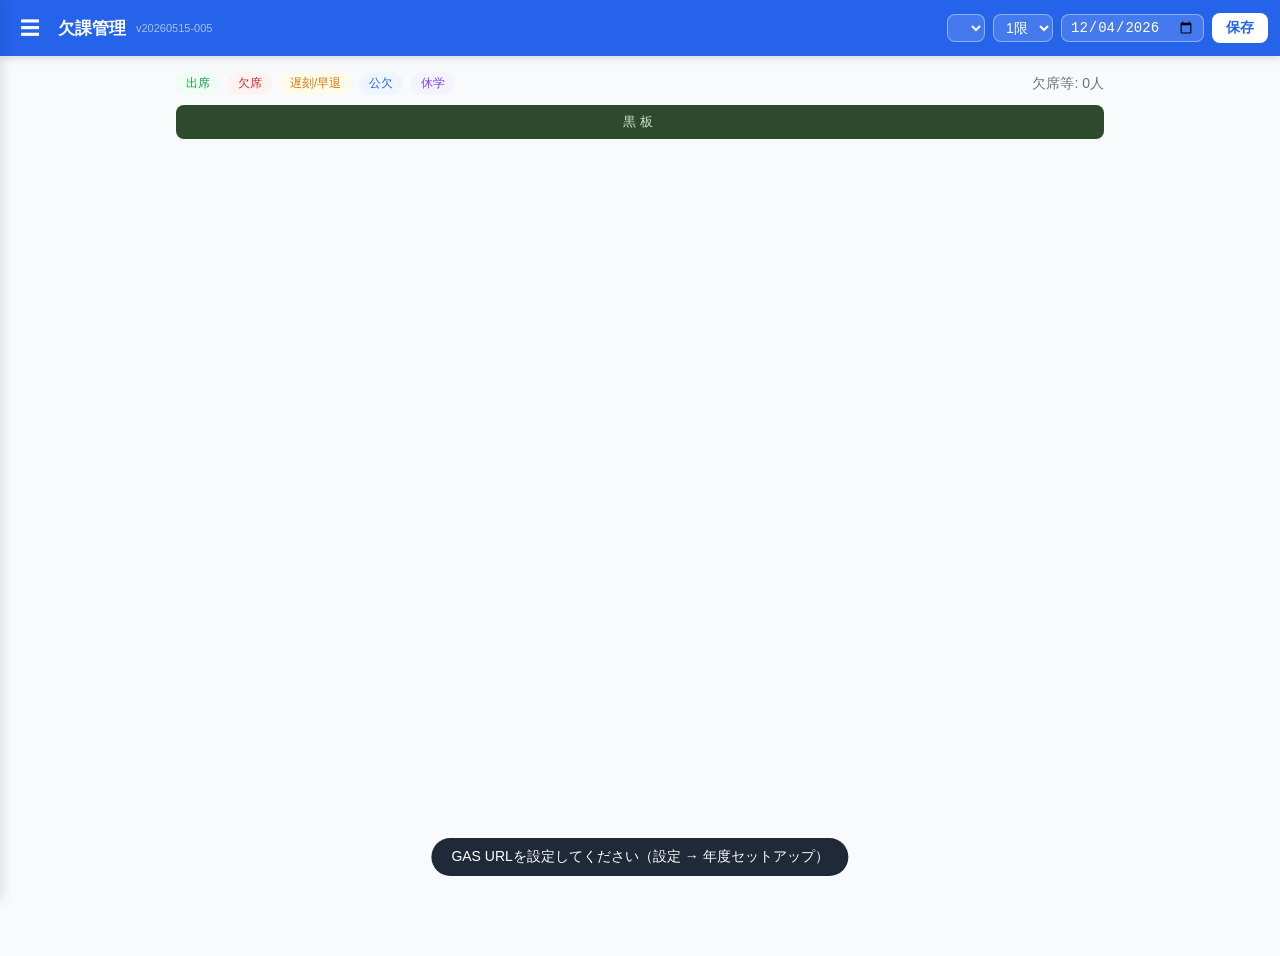
<file: web/index.html>
<!DOCTYPE html>
<html lang="ja">
<head>
  <meta charset="UTF-8">
  <meta name="viewport" content="width=device-width, initial-scale=1.0">
  <title>授業欠課時数管理</title>
  <link rel="manifest" href="manifest.json">
  <meta name="theme-color" content="#2563eb">
  <meta name="apple-mobile-web-app-capable" content="yes">
  <meta name="apple-mobile-web-app-status-bar-style" content="default">
  <link rel="stylesheet" href="style.css">
</head>
<body>

<!-- ヘッダー -->
<header class="header">
  <div class="header-left">
    <button class="icon-btn" id="menu-btn" aria-label="メニュー">☰</button>
    <h1 class="app-title">欠課管理</h1>
    <span class="app-version" id="app-version"></span>
  </div>
  <div class="header-right">
    <select id="class-select" class="select-sm"></select>
    <select id="period-select" class="select-sm">
      <option value="1">1限</option>
      <option value="2">2限</option>
      <option value="3">3限</option>
      <option value="4">4限</option>
      <option value="5">5限</option>
      <option value="6">6限</option>
    </select>
    <input type="date" id="date-input" class="select-sm">
    <button class="btn-primary" id="save-btn">保存</button>
  </div>
</header>

<!-- サイドメニュー -->
<nav class="sidenav" id="sidenav">
  <div class="sidenav-header">
    <span>メニュー</span>
    <button class="icon-btn" id="close-menu-btn">✕</button>
  </div>
  <ul class="sidenav-list">
    <li><a href="#" class="sidenav-item active" data-view="seat">座席マップ</a></li>
    <li><a href="#" class="sidenav-item" data-view="number">出席番号</a></li>
    <li><a href="#" class="sidenav-item" data-view="history">出欠履歴</a></li>
    <li><a href="#" class="sidenav-item" data-view="settings">設定</a></li>
    <li><a href="#" class="sidenav-item" data-view="setup">年度セットアップ</a></li>
  </ul>
</nav>
<div class="overlay" id="overlay"></div>

<!-- メインコンテンツ -->
<main class="main">

  <!-- 座席マップビュー -->
  <section class="view active" id="view-seat">
    <div class="view-toolbar">
      <div class="legend">
        <span class="legend-item present">出席</span>
        <span class="legend-item absent">欠席</span>
        <span class="legend-item late">遅刻/早退</span>
        <span class="legend-item excused">公欠</span>
        <span class="legend-item leave">休学</span>
      </div>
      <div class="absent-count">欠席等: <span id="absent-count">0</span>人</div>
    </div>
    <div class="blackboard">黒板</div>
    <div class="seat-map" id="seat-map"></div>
  </section>

  <!-- 出席番号ビュー -->
  <section class="view" id="view-number">
    <div class="number-search">
      <input type="number" id="number-input" placeholder="出席番号を入力" min="1" max="99">
      <button class="btn-primary" id="number-search-btn">検索</button>
    </div>
    <div class="student-list" id="student-list"></div>
  </section>

  <!-- 出欠履歴ビュー -->
  <section class="view" id="view-history">
    <div class="history-filter">
      <input type="date" id="history-date">
      <button class="btn-secondary" id="history-load-btn">読み込む</button>
    </div>
    <div class="history-table-wrap">
      <table class="history-table" id="history-table">
        <thead>
          <tr><th>日付</th><th>時限</th><th>出席番号</th><th>名前</th><th>状態</th></tr>
        </thead>
        <tbody id="history-tbody"></tbody>
      </table>
    </div>
  </section>

  <!-- 設定ビュー -->
  <section class="view" id="view-settings">
    <h2 class="section-title">クラス設定</h2>
    <div class="settings-grid" id="settings-grid"></div>
    <div class="settings-actions">
      <button class="btn-primary" id="save-settings-btn">設定を保存</button>
    </div>

    <h2 class="section-title" style="margin-top:2rem">生徒データ（CSV読み込み）</h2>
    <div class="csv-section">
      <div class="csv-format">
        <p class="hint">CSVフォーマット: <code>出席番号,名前</code>（1行目はヘッダー行として読み飛ばします）</p>
      </div>
      <div class="csv-controls">
        <select id="csv-class-select" class="select-sm"></select>
        <label class="btn-secondary file-label">
          CSVを選択
          <input type="file" id="csv-input" accept=".csv" style="display:none">
        </label>
        <button class="btn-primary" id="csv-upload-btn">アップロード</button>
      </div>
      <div id="csv-preview"></div>
    </div>
  </section>

  <!-- 年度セットアップビュー -->
  <section class="view" id="view-setup">
    <h2 class="section-title">年度セットアップ</h2>
    <div class="setup-form">
      <label class="form-label">
        年度
        <input type="number" id="setup-year" class="form-input" value="" placeholder="例: 2026">
      </label>
      <label class="form-label">
        フォルダ名（Googleドライブ）
        <input type="text" id="setup-folder" class="form-input" value="出欠管理">
      </label>
      <button class="btn-primary btn-lg" id="setup-btn">スプレッドシートを作成してセットアップ</button>
    </div>

    <h2 class="section-title" style="margin-top:2rem">GAS URL設定</h2>
    <div class="setup-form">
      <label class="form-label">
        GASウェブアプリURL
        <input type="text" id="gas-url-input" class="form-input" placeholder="https://script.google.com/macros/s/...">
      </label>
      <button class="btn-secondary" id="gas-url-save-btn">URLを保存</button>
    </div>

    <h2 class="section-title" style="margin-top:2rem">年度切り替え</h2>
    <div id="years-list"></div>
  </section>

</main>

<!-- 出欠ポップアップ -->
<div class="popup-overlay" id="popup-overlay">
  <div class="popup" id="popup">
    <div class="popup-student-name" id="popup-name"></div>
    <div class="popup-student-number" id="popup-number"></div>
    <div class="popup-buttons">
      <button class="popup-btn present"  data-status="出席">出席</button>
      <button class="popup-btn absent"   data-status="欠席">欠席</button>
      <button class="popup-btn late"     data-status="遅刻/早退">遅刻/早退</button>
      <button class="popup-btn excused"  data-status="公欠">公欠</button>
      <button class="popup-btn leave"    data-status="休学">休学</button>
    </div>
    <button class="popup-close" id="popup-close">キャンセル</button>
  </div>
</div>

<!-- トースト通知 -->
<div class="toast" id="toast"></div>

<script src="app.js"></script>
</file>
<file: web/style.css>
/* =============================================
   style.css - 出欠管理アプリ
   ============================================= */

*, *::before, *::after { box-sizing: border-box; margin: 0; padding: 0; }

:root {
  --blue:    #2563eb;
  --blue-lt: #eff6ff;
  --red:     #dc2626;
  --red-lt:  #fef2f2;
  --amber:   #d97706;
  --amber-lt:#fffbeb;
  --green:   #16a34a;
  --green-lt:#f0fdf4;
  --purple:  #7c3aed;
  --purple-lt:#f5f3ff;
  --gray:    #6b7280;
  --gray-lt: #f9fafb;
  --border:  #e5e7eb;
  --text:    #111827;
  --text-sm: #6b7280;
  --header-h: 56px;
  --radius:  8px;
}

body {
  font-family: -apple-system, 'Hiragino Sans', 'Yu Gothic', sans-serif;
  font-size: 15px;
  color: var(--text);
  background: var(--gray-lt);
  min-height: 100vh;
}

/* ===== ヘッダー ===== */
.header {
  position: fixed; top: 0; left: 0; right: 0; z-index: 100;
  height: var(--header-h);
  background: var(--blue);
  color: #fff;
  display: flex; align-items: center; justify-content: space-between;
  padding: 0 12px;
  gap: 8px;
  box-shadow: 0 2px 8px rgba(0,0,0,.15);
}
.header-left  { display: flex; align-items: center; gap: 10px; }
.header-right { display: flex; align-items: center; gap: 8px; flex-wrap: wrap; }
.app-title    { font-size: 17px; font-weight: 600; white-space: nowrap; }
.icon-btn     { background: none; border: none; color: #fff; font-size: 20px; cursor: pointer; padding: 4px 8px; border-radius: 4px; }
.app-version { font-size: 11px; color: rgba(255,255,255,.6); white-space: nowrap; }
.icon-btn:hover { background: rgba(255,255,255,.2); }

.select-sm {
  padding: 4px 8px; border-radius: var(--radius); border: 1px solid rgba(255,255,255,.4);
  background: rgba(255,255,255,.15); color: #fff; font-size: 14px; cursor: pointer;
}
.select-sm option { color: var(--text); background: #fff; }
input[type="date"].select-sm { color: #fff; }

.btn-primary {
  padding: 6px 14px; background: #fff; color: var(--blue);
  border: none; border-radius: var(--radius); font-size: 14px;
  font-weight: 600; cursor: pointer; white-space: nowrap;
}
.btn-primary:hover { background: #dbeafe; }
.btn-secondary {
  padding: 6px 14px; background: var(--gray-lt); color: var(--text);
  border: 1px solid var(--border); border-radius: var(--radius);
  font-size: 14px; cursor: pointer;
}
.btn-secondary:hover { background: var(--border); }
.btn-lg { padding: 10px 24px; font-size: 15px; }

/* ===== サイドメニュー ===== */
.sidenav {
  position: fixed; top: 0; left: -260px; bottom: 0; width: 260px;
  background: #fff; z-index: 300; box-shadow: 2px 0 12px rgba(0,0,0,.12);
  transition: left .25s ease; display: flex; flex-direction: column;
}
.sidenav.open { left: 0; }
.sidenav-header {
  display: flex; align-items: center; justify-content: space-between;
  padding: 16px; border-bottom: 1px solid var(--border);
  font-weight: 600; font-size: 16px;
}
.sidenav-header .icon-btn { color: var(--text); }
.sidenav-list { list-style: none; padding: 8px 0; }
.sidenav-item {
  display: block; padding: 13px 20px; color: var(--text);
  text-decoration: none; font-size: 15px; border-left: 3px solid transparent;
}
.sidenav-item:hover  { background: var(--gray-lt); }
.sidenav-item.active { background: var(--blue-lt); color: var(--blue); border-left-color: var(--blue); font-weight: 600; }

.overlay {
  display: none; position: fixed; inset: 0; background: rgba(0,0,0,.4); z-index: 200;
}
.overlay.show { display: block; }

/* ===== メイン ===== */
.main { margin-top: var(--header-h); padding: 16px; max-width: 960px; margin-left: auto; margin-right: auto; }
.view { display: none; }
.view.active { display: block; }

/* ===== 座席マップ ===== */
.view-toolbar {
  display: flex; align-items: center; justify-content: space-between;
  margin-bottom: 10px; flex-wrap: wrap; gap: 8px;
}
.legend { display: flex; gap: 8px; flex-wrap: wrap; }
.legend-item {
  font-size: 12px; padding: 3px 10px; border-radius: 20px; font-weight: 500;
}
.legend-item.present  { background: var(--green-lt);  color: var(--green); }
.legend-item.absent   { background: var(--red-lt);    color: var(--red); }
.legend-item.late     { background: var(--amber-lt);  color: var(--amber); }
.legend-item.excused  { background: var(--blue-lt);   color: var(--blue); }
.legend-item.leave    { background: var(--purple-lt); color: var(--purple); }

.absent-count { font-size: 14px; color: var(--text-sm); font-weight: 500; }

.blackboard {
  background: #2d4a2d; color: #c8e6c9; text-align: center;
  padding: 8px; border-radius: var(--radius); margin-bottom: 12px;
  font-size: 13px; letter-spacing: 4px;
}

.seat-map {
  display: grid; gap: 6px;
  justify-content: center;
}

.seat {
  width: 72px; height: 64px;
  border-radius: var(--radius);
  border: 2px solid var(--border);
  background: #fff;
  display: flex; flex-direction: column; align-items: center; justify-content: center;
  cursor: pointer; user-select: none;
  transition: transform .1s, box-shadow .1s;
  font-size: 12px; text-align: center; padding: 4px;
  position: relative;
}
.seat:hover { transform: scale(1.05); box-shadow: 0 2px 8px rgba(0,0,0,.15); }
.seat.empty { background: var(--gray-lt); border-color: transparent; cursor: default; opacity: .4; }
.seat.empty:hover { transform: none; box-shadow: none; }
.seat .seat-number { font-size: 10px; color: var(--text-sm); margin-bottom: 2px; }
.seat .seat-name   { font-weight: 600; font-size: 12px; line-height: 1.2; }
.seat .seat-badge  {
  position: absolute; top: 3px; right: 3px;
  font-size: 9px; padding: 1px 5px; border-radius: 10px; font-weight: 600;
}

.seat.present  { border-color: var(--green);  background: var(--green-lt); }
.seat.absent   { border-color: var(--red);    background: var(--red-lt); }
.seat.late     { border-color: var(--amber);  background: var(--amber-lt); }
.seat.excused  { border-color: var(--blue);   background: var(--blue-lt); }
.seat.leave    { border-color: var(--purple); background: var(--purple-lt); }

.seat.absent  .seat-badge { background: var(--red);    color: #fff; }
.seat.late    .seat-badge { background: var(--amber);  color: #fff; }
.seat.excused .seat-badge { background: var(--blue);   color: #fff; }
.seat.leave   .seat-badge { background: var(--purple); color: #fff; }

/* ===== 出席番号ビュー ===== */
.number-search {
  display: flex; gap: 8px; margin-bottom: 16px;
}
.number-search input {
  flex: 1; padding: 10px 14px; border: 1px solid var(--border);
  border-radius: var(--radius); font-size: 16px;
}
.student-list { display: flex; flex-direction: column; gap: 8px; }
.student-row {
  display: flex; align-items: center; justify-content: space-between;
  background: #fff; padding: 12px 16px; border-radius: var(--radius);
  border: 1px solid var(--border); cursor: pointer;
}
.student-row:hover { background: var(--gray-lt); }
.student-row-left { display: flex; align-items: center; gap: 12px; }
.student-row-num  { font-size: 13px; color: var(--text-sm); min-width: 30px; }
.student-row-name { font-weight: 600; }
.status-badge {
  font-size: 12px; padding: 3px 10px; border-radius: 20px; font-weight: 500;
}
.status-badge.present  { background: var(--green-lt);  color: var(--green); }
.status-badge.absent   { background: var(--red-lt);    color: var(--red); }
.status-badge.late     { background: var(--amber-lt);  color: var(--amber); }
.status-badge.excused  { background: var(--blue-lt);   color: var(--blue); }
.status-badge.leave    { background: var(--purple-lt); color: var(--purple); }

/* ===== 履歴ビュー ===== */
.history-filter { display: flex; gap: 8px; margin-bottom: 16px; }
.history-table-wrap { overflow-x: auto; }
.history-table { width: 100%; border-collapse: collapse; background: #fff; border-radius: var(--radius); overflow: hidden; }
.history-table th { background: var(--blue); color: #fff; padding: 10px 14px; text-align: left; font-size: 13px; }
.history-table td { padding: 10px 14px; border-bottom: 1px solid var(--border); font-size: 14px; }
.history-table tr:last-child td { border-bottom: none; }

/* ===== 設定ビュー ===== */
.section-title { font-size: 16px; font-weight: 600; margin-bottom: 12px; padding-bottom: 8px; border-bottom: 2px solid var(--blue); }
.settings-grid { display: grid; grid-template-columns: repeat(auto-fill, minmax(260px, 1fr)); gap: 12px; }
.settings-card { background: #fff; border-radius: var(--radius); border: 1px solid var(--border); padding: 16px; }
.settings-card h3 { font-size: 15px; margin-bottom: 12px; }
.settings-card label { display: block; font-size: 13px; color: var(--text-sm); margin-bottom: 4px; }
.settings-card input[type="number"],
.settings-card input[type="text"] {
  width: 100%; padding: 7px 10px; border: 1px solid var(--border);
  border-radius: 6px; font-size: 14px; margin-bottom: 10px;
}
.settings-actions { margin-top: 12px; }

.csv-section { background: #fff; border-radius: var(--radius); border: 1px solid var(--border); padding: 16px; }
.hint { font-size: 13px; color: var(--text-sm); margin-bottom: 12px; }
.csv-controls { display: flex; gap: 8px; align-items: center; flex-wrap: wrap; margin-bottom: 12px; }
.file-label { cursor: pointer; }
#csv-preview { font-size: 13px; color: var(--text-sm); }

/* ===== セットアップビュー ===== */
.setup-form { background: #fff; border-radius: var(--radius); border: 1px solid var(--border); padding: 16px; display: flex; flex-direction: column; gap: 12px; }
.form-label { font-size: 14px; font-weight: 500; display: flex; flex-direction: column; gap: 4px; }
.form-input { padding: 8px 12px; border: 1px solid var(--border); border-radius: 6px; font-size: 14px; }
#years-list { display: flex; flex-direction: column; gap: 8px; }
.year-row {
  background: #fff; border: 1px solid var(--border); border-radius: var(--radius);
  padding: 12px 16px; display: flex; align-items: center; justify-content: space-between;
}
.year-row.active-year { border-color: var(--blue); background: var(--blue-lt); }

/* ===== ポップアップ ===== */
.popup-overlay {
  display: none; position: fixed; inset: 0; z-index: 500;
  background: rgba(0,0,0,.5);
  align-items: center; justify-content: center;
}
.popup-overlay.show { display: flex; }
.popup {
  background: #fff; border-radius: 16px; padding: 24px;
  min-width: 280px; max-width: 340px; width: 90%;
  box-shadow: 0 8px 32px rgba(0,0,0,.2);
  text-align: center;
}
.popup-student-name   { font-size: 22px; font-weight: 700; margin-bottom: 4px; }
.popup-student-number { font-size: 14px; color: var(--text-sm); margin-bottom: 20px; }
.popup-buttons { display: grid; grid-template-columns: 1fr 1fr; gap: 8px; margin-bottom: 12px; }
.popup-btn {
  padding: 12px 8px; border: none; border-radius: var(--radius);
  font-size: 14px; font-weight: 600; cursor: pointer; transition: opacity .15s;
}
.popup-btn:hover { opacity: .85; }
.popup-btn.present  { grid-column: 1/-1; background: var(--green);  color: #fff; }
.popup-btn.absent   { background: var(--red);    color: #fff; }
.popup-btn.late     { background: var(--amber);  color: #fff; }
.popup-btn.excused  { background: var(--blue);   color: #fff; }
.popup-btn.leave    { background: var(--purple); color: #fff; }
.popup-close { background: none; border: none; color: var(--text-sm); font-size: 14px; cursor: pointer; padding: 4px 12px; }

/* ===== トースト ===== */
.toast {
  position: fixed; bottom: 24px; left: 50%; transform: translateX(-50%) translateY(80px);
  background: #1f2937; color: #fff; padding: 10px 20px; border-radius: 24px;
  font-size: 14px; z-index: 1000; transition: transform .3s ease;
  white-space: nowrap; pointer-events: none;
}
.toast.show { transform: translateX(-50%) translateY(0); }

/* ===== レスポンシブ ===== */
@media (max-width: 600px) {
  .header-right { gap: 6px; }
  .select-sm { font-size: 13px; padding: 3px 6px; }
  .seat { width: 60px; height: 54px; }
  .seat .seat-name { font-size: 11px; }
}
</file>
